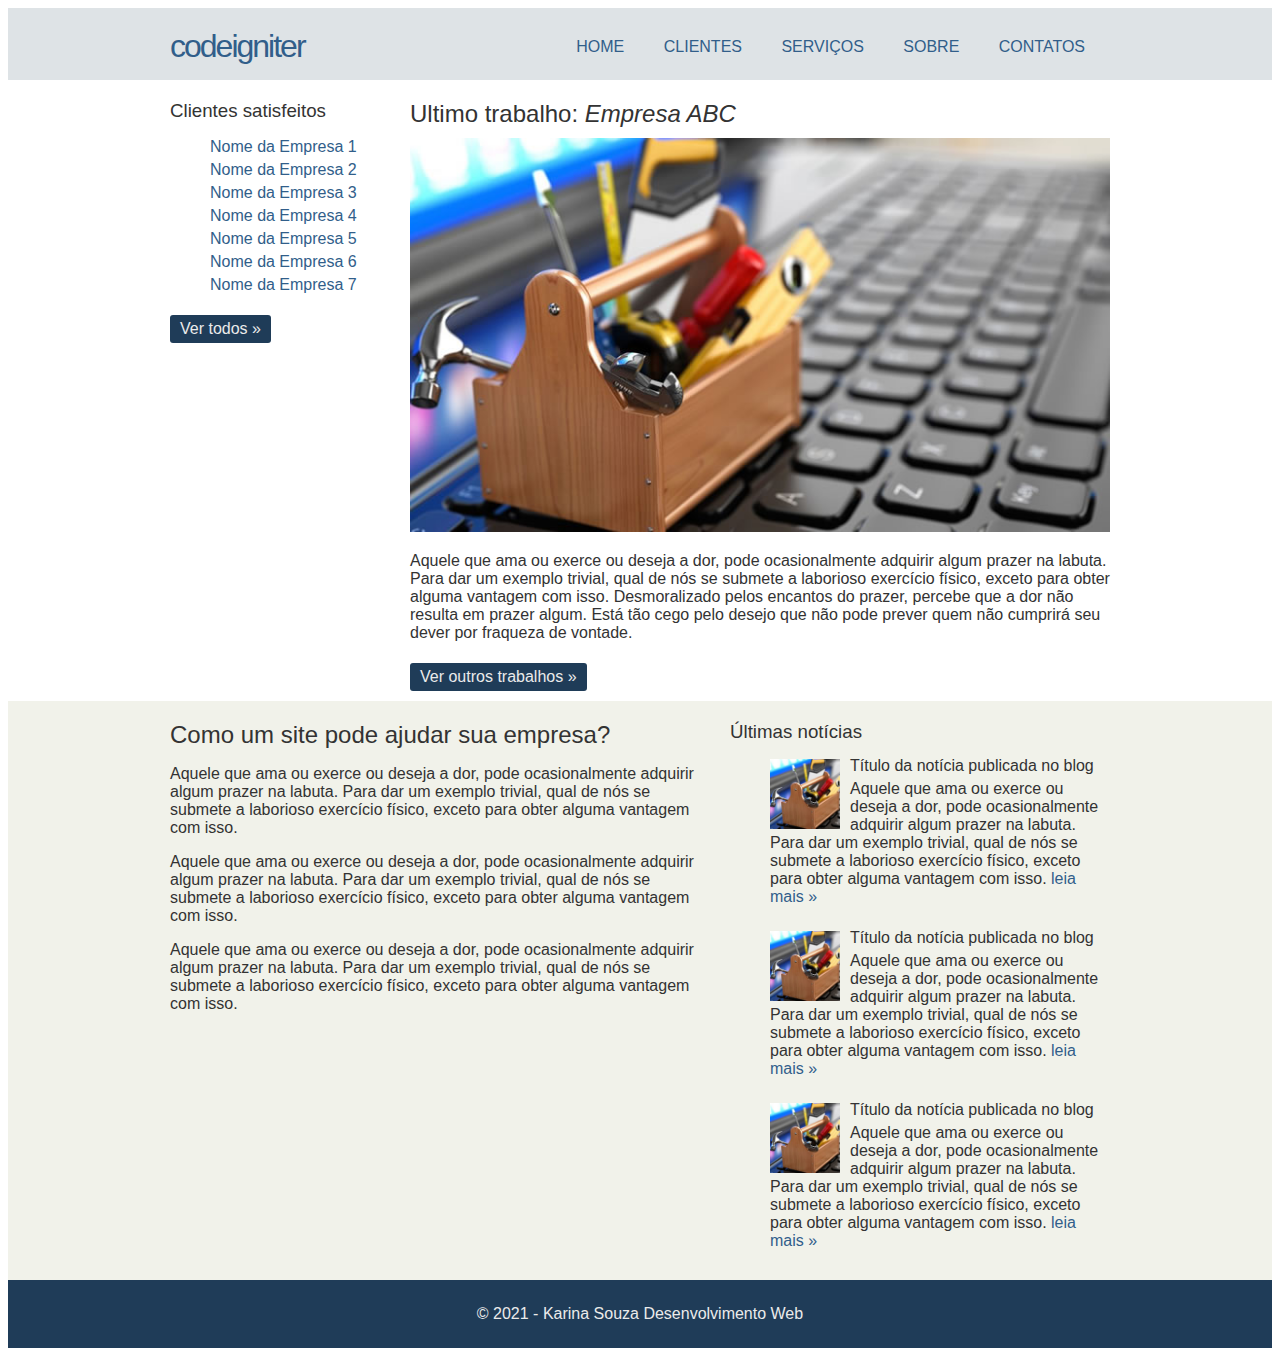
<file: index.html>
<!DOCTYPE html>
<html lang="pt-br">

<head>
    <meta charset="UTF-8" />
    <title>Desenvolvimento web com codeigniter</title>
    <link href="http://fonts.gogleapi.com/css?family=Roboto:400,100,300,500,700" rel="stylesheet" type="text/css">
    <link rel="stylesheet" href="css/estilo.css">
</head>
</head>
</head>

<body>

    <div class="header">
        <div class="linha">
            <header>
                <div class="coluna col4">
                    <h1 class="logo">codeigniter</h1>
                </div>
                <div class="coluna col8">
                    <nav>
                        <ul class="menu inline sem-marcador">
                            <li>
                                <a href="index.html">Home</a></li>
                            <li>
                                <a href="clientes.html">Clientes</a></li>
                            <li>
                                <a href="servicos.html">Serviços</a></li>
                            <li>
                                <a href="sobre.html">Sobre</a></li>
                            <li>
                                <a href="contato.html">Contatos</a></li>
                        </ul>
                    </nav>
                </div>
            </header>
        </div>
    </div>



    <div class="linha">
        <section>
            <div class="coluna col3 sidebar">
                <h3>Clientes satisfeitos</h3>
                <ul class="sem-marcador sem-pedding">
                    <li>
                        <a href="clientes.html">Nome da Empresa 1</a></li>
                    <li><a href="clientes.html">Nome da Empresa 2</a></li>
                    </a>
                    <li>
                        <a href="clientes.html">Nome da Empresa 3</a></li>
                    <li>
                        <a href="clientes.html">Nome da Empresa 4</a></li>
                    <li>
                        <a href="clientes.html">Nome da Empresa 5</a></li>
                    <li>
                        <a href="clientes.html">Nome da Empresa 6</a></li>
                    <li>
                        <a href="clientes.html">Nome da Empresa 7</a></li>
                </ul>
                <a href="clientes.html" class="botao">Ver todos &raquo;</a>
            </div>
            <div class="coluna col9">
                <h2>Ultimo trabalho: <em>Empresa ABC</em></h2>
                <img src="img/thumb-grande.jpg" alt="">
                <p>Aquele que ama ou exerce ou deseja a dor, pode ocasionalmente adquirir algum prazer na labuta. Para dar um exemplo trivial, qual de nós se submete a laborioso exercício físico, exceto para obter alguma vantagem com isso. Desmoralizado
                    pelos encantos do prazer, percebe que a dor não resulta em prazer algum. Está tão cego pelo desejo que não pode prever quem não cumprirá seu dever por fraqueza de vontade.</p>
                <a href="clientes.html" class="botao">Ver outros trabalhos &raquo;</a>
            </div>
        </section>
    </div>
    <div class="conteudo-extra">
        <div class="linha">
            <div class="coluna col7">
                <section>
                    <h2>Como um site pode ajudar sua empresa?</h2>
                    <p>Aquele que ama ou exerce ou deseja a dor, pode ocasionalmente adquirir algum prazer na labuta. Para dar um exemplo trivial, qual de nós se submete a laborioso exercício físico, exceto para obter alguma vantagem com isso. </p>
                    <p>Aquele que ama ou exerce ou deseja a dor, pode ocasionalmente adquirir algum prazer na labuta. Para dar um exemplo trivial, qual de nós se submete a laborioso exercício físico, exceto para obter alguma vantagem com isso. </p>
                    <p>Aquele que ama ou exerce ou deseja a dor, pode ocasionalmente adquirir algum prazer na labuta. Para dar um exemplo trivial, qual de nós se submete a laborioso exercício físico, exceto para obter alguma vantagem com isso. </p>
                </section>
            </div>
            <div class="coluna col5">
                <h3>Últimas notícias</h3>
                <ul class="sem-marcador sem-pedding noticias">
                    <li>
                        <img src="img/thumb-pequena.jpg" alt="">
                        <h4>Título da notícia publicada no blog</h4>
                        <p>Aquele que ama ou exerce ou deseja a dor, pode ocasionalmente adquirir algum prazer na labuta. Para dar um exemplo trivial, qual de nós se submete a laborioso exercício físico, exceto para obter alguma vantagem com isso. <a href="">leia mais &raquo;</a></p>
                    </li>
                    <li>
                        <img src="img/thumb-pequena.jpg" alt="">
                        <h4>Título da notícia publicada no blog</h4>
                        <p>Aquele que ama ou exerce ou deseja a dor, pode ocasionalmente adquirir algum prazer na labuta. Para dar um exemplo trivial, qual de nós se submete a laborioso exercício físico, exceto para obter alguma vantagem com isso. <a href="">leia mais &raquo;</a></p>
                    </li>
                    <li>
                        <img src="img/thumb-pequena.jpg" alt="">
                        <h4>Título da notícia publicada no blog</h4>
                        <p>Aquele que ama ou exerce ou deseja a dor, pode ocasionalmente adquirir algum prazer na labuta. Para dar um exemplo trivial, qual de nós se submete a laborioso exercício físico, exceto para obter alguma vantagem com isso. <a href="">leia mais &raquo;</a></p>
                    </li>
                </ul>
            </div>
        </div>
    </div>
    <div class="footer">
        <div class="linha row">
            <footer>
                <div class="coluna col12">
                    <span>&copy; 2021 - Karina Souza Desenvolvimento Web</span>
                </div>
            </footer>
        </div>
    </div>
</body>

</html>
</file>
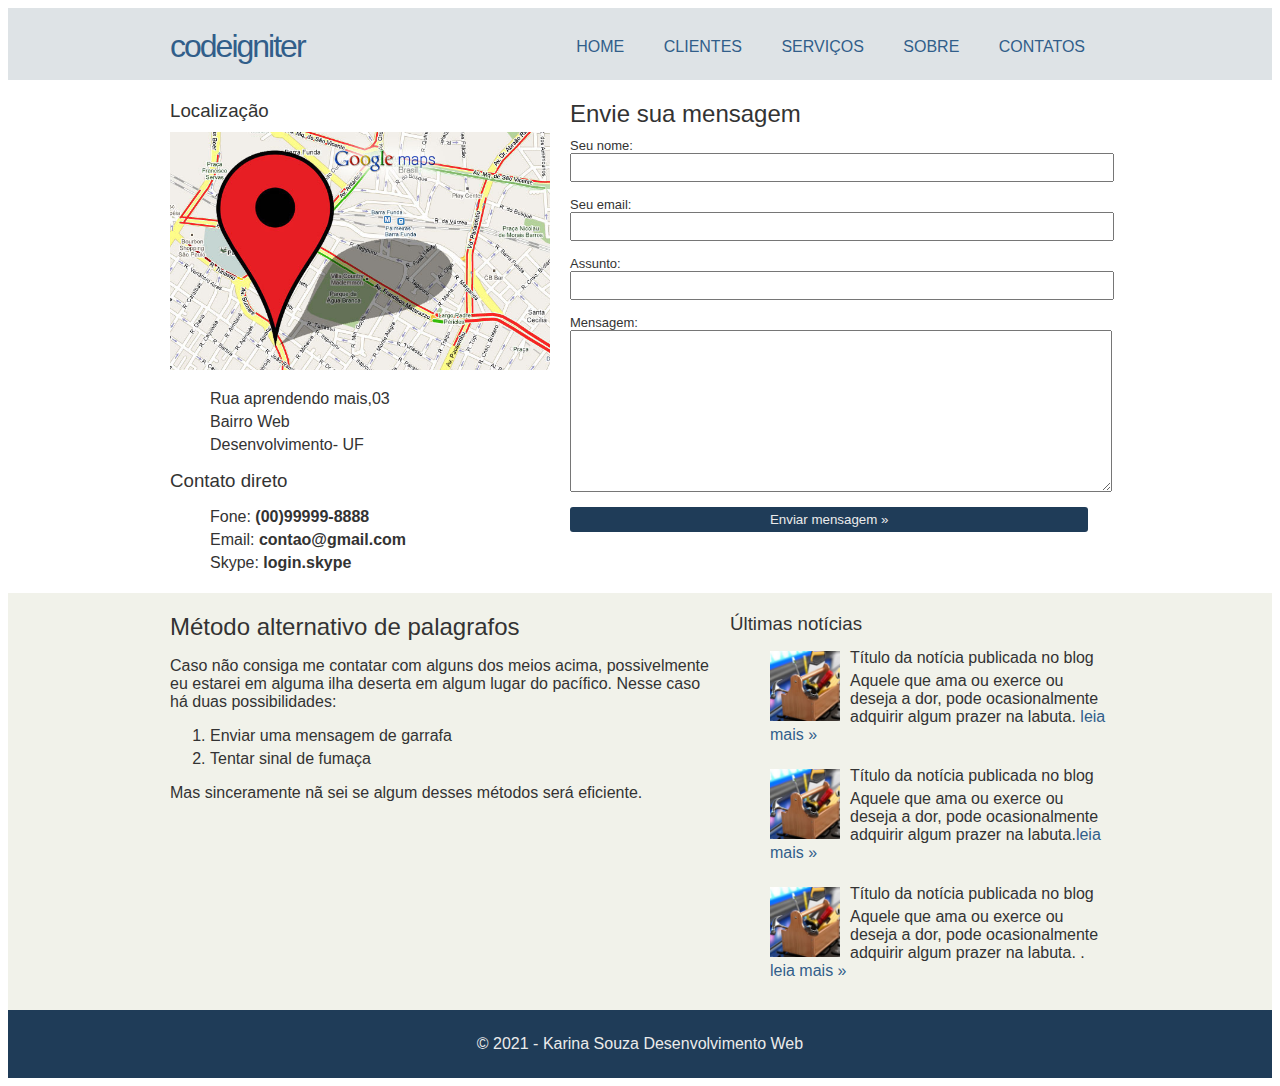
<file: contato.html>
<!DOCTYPE html>
<html lang="pt-br">

<head>
    <meta charset="UTF-8" />
    <title>Desenvolvimento web com codeigniter</title>
    <link href="http://fonts.gogleapi.com/css?family=Roboto:400,100,300,500,700" rel="stylesheet" type="text/css">
    <link rel="stylesheet" href="css/estilo.css">

</head>

<body>
    <div class="header">
        <div class="linha">
            <header>
                <div class="coluna col4">
                    <h1 class="logo">codeigniter</h1>
                </div>
                <div class="coluna col8">
                    <nav>
                        <ul class="menu inline sem-marcador">
                            <li>
                                <a href="index.html">Home</a></li>
                            <li>
                                <a href="clientes.html">Clientes</a></li>
                            <li>
                                <a href="servicos.html">Serviços</a></li>
                            <li>
                                <a href="sobre.html">Sobre</a></li>
                            <li>
                                <a href="contato.html">Contatos</a></li>
                        </ul>
                    </nav>
                </div>
            </header>
        </div>
    </div>
    <div class="linha">
        <section>
            <div class="coluna col5 sidebar">
                <h3>Localização</h3>
                <img src="img/mapa.jpg" alt="">
                <ul class="sem-pedding sem-marcador">
                    <li>Rua aprendendo mais,03</li>
                    <li>Bairro Web</li>
                    <li>Desenvolvimento- UF</li>
                </ul>
                <h3>Contato direto</h3>
                <ul class="sem-pedding sem-marcador">
                    <li>Fone: <strong>(00)99999-8888</strong></li>
                    <li>Email: <strong>contao@gmail.com</strong></li>
                    <li>Skype: <strong>login.skype</strong></li>
                </ul>
            </div>
            <div class="coluna col7 contato">
                <h2>Envie sua mensagem</h2>
                <form action="">
                    <label for="nome">Seu nome:</label>
                    <input type="text" name="nome" id="nome">
                    <label for="email">Seu email:</label>
                    <input type="email" name="email" id="email">
                    <label for="assunto">Assunto:</label>
                    <input type="text" name="assunto" id="assunto">
                    <label for="mensagem">Mensagem:</label>
                    <textarea name="mensagem" id="mensagem" cols="30" rows="10"></textarea>
                    <input type="submit" class="botao" name="enviar" value="Enviar mensagem &raquo;">
                </form>
            </div>
        </section>
    </div>
    <div class="conteudo-extra">
        <div class="linha">
            <div class="coluna col7">
                <section>
                    <h2>Método alternativo de palagrafos</h2>
                    <p>Caso não consiga me contatar com alguns dos meios acima, possivelmente eu estarei em alguma ilha deserta em algum lugar do pacífico. Nesse caso há duas possibilidades: </p>
                    <ol>
                        <li>Enviar uma mensagem de garrafa</li>
                        <li>Tentar sinal de fumaça</li>
                    </ol>
                    <p>Mas sinceramente nã sei se algum desses métodos será eficiente. </p>
                </section>
            </div>
            <div class="coluna col5">
                <h3>Últimas notícias</h3>
                <ul class="sem-marcador sem-pedding noticias">
                    <li>
                        <img src="img/thumb-pequena.jpg" alt="">
                        <h4>Título da notícia publicada no blog</h4>
                        <p>Aquele que ama ou exerce ou deseja a dor, pode ocasionalmente adquirir algum prazer na labuta. <a href="">leia mais &raquo;</a></p>
                    </li>
                    <li>
                        <img src="img/thumb-pequena.jpg" alt="">
                        <h4>Título da notícia publicada no blog</h4>
                        <p>Aquele que ama ou exerce ou deseja a dor, pode ocasionalmente adquirir algum prazer na labuta.<a href="">leia mais &raquo;</a></p>
                    </li>
                    <li>
                        <img src="img/thumb-pequena.jpg" alt="">
                        <h4>Título da notícia publicada no blog</h4>
                        <p>Aquele que ama ou exerce ou deseja a dor, pode ocasionalmente adquirir algum prazer na labuta. . <a href="">leia mais &raquo;</a></p>
                    </li>
                </ul>
            </div>
        </div>
    </div>
    <div class="footer">
        <div class="linha">
            <footer>
                <div class="coluna col12">
                    <span>&copy; 2021 - Karina Souza Desenvolvimento Web</span>
                </div>
            </footer>
        </div>
    </div>
</body>

</html>
</file>
<file: css/estilo.css>
body{
    font-family: 'Roboto', sans-serif;
    color: #333;
}

a:link, a:active, a:visited{
    color: #315e8a;
    text-decoration: none;
}

a:hover{
    text-decoration: underline;
}
/*grid 960px*/
.linha{
    width: 960px;
    margin: 0 auto;
    overflow: auto;
    padding: 5px 0;
}

.coluna{
    padding: 0 10px;
    float: left;
}
.col1{
    width: 60px;
}
.col2{
    width: 140px;
}
.col3 {
    width: 220px;
}
.col4 {
    width: 300px;
}
.col5 {
    width: 380px;
}
.col6 {
    width: 460px;
}
.col7 {
    width: 540px;
}
.col8 {
    width: 620px;
}
.col9 {
    width: 700px;
}
.col10 {
    width: 780px;
}
.col11 {
    width: 860px;
}
.col12 {
    width: 940px;
}

/*Estilo reutilizáveis */
.sem-padding, .sem-margin{
    padding: 0 important;
}

h1, h2, h3, h4, h5, h6{
    font-weight: 500;
    margin: 15px 0  10px 0;
}

ul li, ol li{
    margin-bottom: 5px;
}

ul.inline li, ol.inline li{
    display: inline;
    margin-right: 15px;
}

ul.inline li:last-child,
ol.inline li:last-child {
    margin-right: 15px;
}

ul.sem-marcador, lo.sem-marcador{
    list-style: none;
}

a.botao, input.botao{
    background: #1f3c58;
    padding: 5px 10px;
    border-radius: 3px;
    color: #ebebeb ;
    cursor: pointer;
    margin: 5px 0;
    display: inline-block;
    border: none;
}

a.botao:hover,
input.botao:hover{
    background: #315e8a;
    text-decoration: none;
}

img{
    max-width: 100%;
    height: auto;
}

/* site*/
.header{
    background: #dee3e6;
}

h1.logo{
    font-weight: 300;
    color: #315e8a;
    letter-spacing: -2px;
}

.conteudo-extra{
    background: #f1f2ea;
}

.footer{
    background: #1f3c58;
    color: #ebebeb;
    padding: 20px 0;
    text-align: center;
    font-weight: 100;
}

.menu{
    text-transform: uppercase;
    text-align: right;
    margin-top: 25px;
}
.menu li a{
    padding: 5px 10px;
    border-radius: 25px;
}

.menu li a:hover{
    text-decoration: none;
    background: #1f3c58;
    color: #abebeb;
}

ul.noticias li{
    clear: both;
    display: block;
    overflow: hidden;
    margin-bottom: 20px;
}

ul.noticias li img{
    width: 70px;
    height: auto;
    margin-right: 10px;
    float: left;
}

ul.noticias li h4{
    margin: -2px 0 5px 0;
    font-weight: 500;
}

ul.noticias li p{
    margin: 5px 0;
    font-weight: 300;
}

ul.noticias li p a{
    font-weight: 500;
}

/*criar uma classe contato na label ou form*/
.contato label{
    display: block;
    font-size: 13px;
    font-weight: 300;
}

.contato input, .contato textarea{
    display: block;
    margin-bottom: 15px;
    padding: 5px 2%;
    width: 96%;
}

.contato textarea{
    height: 150px;
}

.contato input .botao{
    width: auto;
}
</file>
